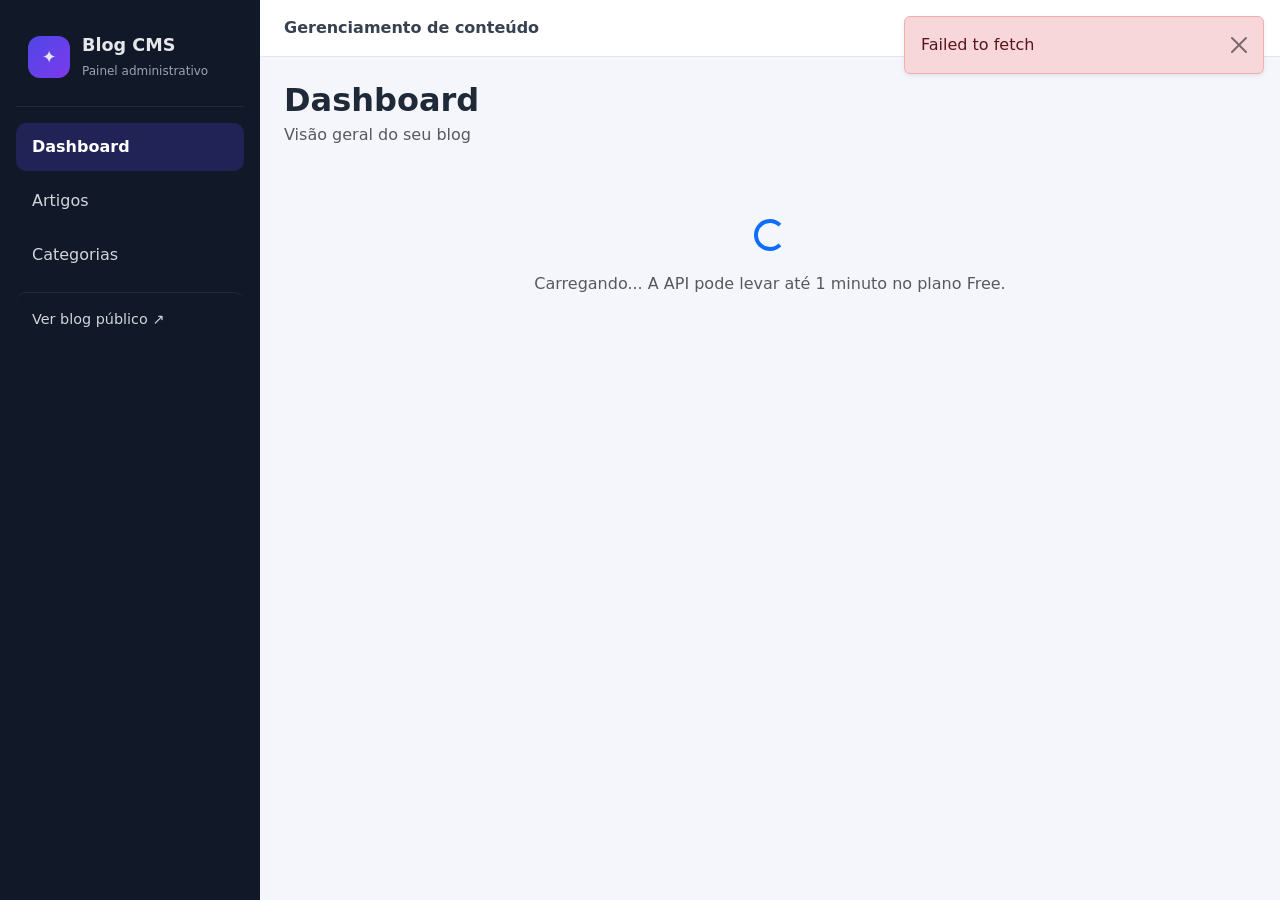
<file: index.html>
<!DOCTYPE html>
<html lang="pt-BR">
<head>
    <meta charset="UTF-8">
    <meta name="viewport" content="width=device-width, initial-scale=1.0">
    <title>Blog CMS — Painel</title>

    <!-- Bootstrap 5 -->
    <link href="https://cdn.jsdelivr.net/npm/bootstrap@5.3.3/dist/css/bootstrap.min.css" rel="stylesheet">
  <link href="css/estilos.css" rel="stylesheet">
</head>
<body>
    <div class="app-layout">
        <!-- Menu lateral -->
        <aside class="menu-lateral">
            <div class="menu-lateral__brand">
                <span class="menu-lateral__icone">✦</span>
                <div>
                    <strong>Blog CMS</strong>
                    <small>Painel administrativo</small>
                </div>
            </div>

            <nav class="menu-lateral__nav">
                <a href="#/dashboard" class="menu-lateral__link" data-rota="dashboard">Dashboard</a>
                <a href="#/artigos" class="menu-lateral__link" data-rota="artigos">Artigos</a>
                <a href="#/categorias" class="menu-lateral__link" data-rota="categorias">Categorias</a>
                <a href="blog.html" class="menu-lateral__link menu-lateral__link--externo" target="_blank" rel="noopener">Ver blog público ↗</a>
            </nav>
        </aside>

        <!-- Conteúdo principal -->
        <main class="conteudo-principal">
            <header class="topbar">
                <button class="btn btn-outline-secondary btn-sm d-lg-none" id="btn-toggle-menu" type="button">☰ Menu</button>
                <span class="topbar__titulo">Gerenciamento de conteúdo</span>
            </header>

            <div id="alertas-container" class="alertas-container"></div>
            <section id="area-conteudo" class="area-conteudo"></section>
        </main>
    </div>

    <!-- Modal de visualização de artigo -->
    <div class="modal fade" id="modal-visualizar" tabindex="-1" aria-hidden="true">
        <div class="modal-dialog modal-lg modal-dialog-scrollable">
            <div class="modal-content">
                <div class="modal-header">
                    <h5 class="modal-title" id="modal-titulo">Artigo</h5>
                    <button type="button" class="btn-close" data-bs-dismiss="modal"></button>
                </div>
                <div class="modal-body">
                    <img id="modal-imagem" class="img-fluid rounded mb-3 w-100" alt="">
                    <div class="d-flex flex-wrap gap-2 mb-3">
                        <span class="badge text-bg-light" id="modal-categoria"></span>
                        <span class="badge text-bg-light" id="modal-data"></span>
                        <span id="modal-status"></span>
                    </div>
                    <p class="fw-semibold" id="modal-resumo"></p>
                    <div id="modal-conteudo" class="modal-conteudo"></div>
                </div>
            </div>
        </div>
    </div>

    <!-- Scripts -->
    <script src="https://cdn.jsdelivr.net/npm/bootstrap@5.3.3/dist/js/bootstrap.bundle.min.js"></script>
    <script src="js/config.js"></script>
    <script src="js/utils.js"></script>
    <script src="js/api.js"></script>
    <script src="js/components/alertas.js"></script>
    <script src="js/components/modal-visualizar.js"></script>
    <script src="js/views/dashboard.js"></script>
    <script src="js/views/artigos.js"></script>
    <script src="js/views/categorias.js"></script>
    <script src="js/views/formulario-artigo.js"></script>
    <script src="js/app.js"></script>

    <script>
        // Toggle do menu em telas pequenas
        document.getElementById("btn-toggle-menu").addEventListener("click", () => {
            document.querySelector(".menu-lateral").classList.toggle("aberto");
        });
    </script>
</body>
</html>
</file>
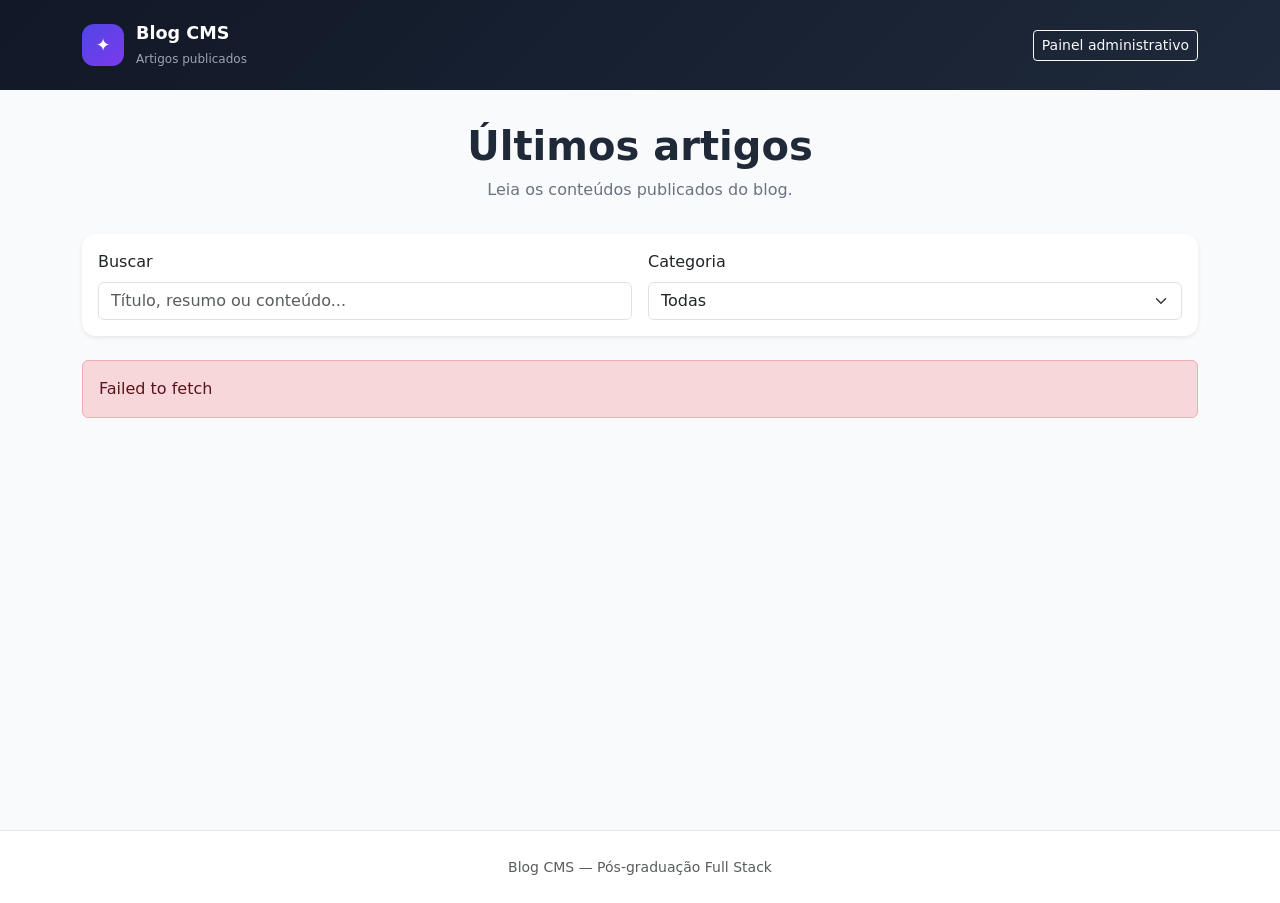
<file: blog.html>
<!DOCTYPE html>
<html lang="pt-BR">
<head>
    <meta charset="UTF-8">
    <meta name="viewport" content="width=device-width, initial-scale=1.0">
    <title>Blog CMS — Artigos</title>

    <link href="https://cdn.jsdelivr.net/npm/bootstrap@5.3.3/dist/css/bootstrap.min.css" rel="stylesheet">
    <link href="css/estilos.css" rel="stylesheet">
</head>
<body class="blog-publico">
    <header class="blog-header">
        <div class="container blog-header__inner">
            <a href="blog.html" class="blog-header__brand">
                <span class="blog-header__icone">✦</span>
                <div>
                    <strong>Blog CMS</strong>
                    <small>Artigos publicados</small>
                </div>
            </a>
            <a href="index.html" class="btn btn-sm btn-outline-light">Painel administrativo</a>
        </div>
    </header>

    <main class="blog-main">
        <div class="container" id="blog-conteudo">
            <div class="text-center py-5">
                <div class="spinner-border text-primary" role="status"></div>
                <p class="text-muted mt-3 mb-0">Carregando artigos...</p>
            </div>
        </div>
    </main>

    <footer class="blog-footer">
        <div class="container text-center">
            <small class="text-muted">Blog CMS — Pós-graduação Full Stack</small>
        </div>
    </footer>

    <script src="js/config.js"></script>
    <script src="js/utils.js"></script>
    <script src="js/api.js"></script>
    <script src="js/blog.js"></script>
</body>
</html>
</file>
<file: css/estilos.css>
/* ============================================
   Blog CMS — Estilos personalizados
   Complementa o Bootstrap 5
   ============================================ */

:root {
    --cor-primaria: #4f46e5;
    --cor-primaria-escura: #3730a3;
    --cor-fundo: #f4f6fb;
    --cor-sidebar: #111827;
    --cor-texto-sidebar: #e5e7eb;
    --sombra-card: 0 8px 24px rgba(15, 23, 42, 0.08);
    --raio-borda: 14px;
}

* {
    box-sizing: border-box;
}

body {
    margin: 0;
    font-family: "Segoe UI", system-ui, -apple-system, sans-serif;
    background: var(--cor-fundo);
    color: #1f2937;
}

/* Layout principal com sidebar fixa */
.app-layout {
    display: flex;
    min-height: 100vh;
}

.menu-lateral {
    width: 260px;
    background: var(--cor-sidebar);
    color: var(--cor-texto-sidebar);
    padding: 1.5rem 1rem;
    position: fixed;
    top: 0;
    left: 0;
    bottom: 0;
    z-index: 1000;
    transition: transform 0.25s ease;
}

.menu-lateral__brand {
    display: flex;
    align-items: center;
    gap: 0.75rem;
    padding: 0.5rem 0.75rem 1.5rem;
    border-bottom: 1px solid rgba(255, 255, 255, 0.08);
    margin-bottom: 1rem;
}

.menu-lateral__brand strong {
    display: block;
    font-size: 1.1rem;
}

.menu-lateral__brand small {
    color: #9ca3af;
    font-size: 0.75rem;
}

.menu-lateral__icone {
    width: 42px;
    height: 42px;
    border-radius: 12px;
    background: linear-gradient(135deg, var(--cor-primaria), #7c3aed);
    display: grid;
    place-items: center;
    font-size: 1.1rem;
}

.menu-lateral__nav {
    display: flex;
    flex-direction: column;
    gap: 0.35rem;
}

.menu-lateral__link {
    color: #d1d5db;
    text-decoration: none;
    padding: 0.75rem 1rem;
    border-radius: 10px;
    transition: background 0.2s, color 0.2s;
}

.menu-lateral__link:hover {
    background: rgba(255, 255, 255, 0.06);
    color: #fff;
}

.menu-lateral__link.ativo {
    background: rgba(79, 70, 229, 0.25);
    color: #fff;
    font-weight: 600;
}

.menu-lateral__link--externo {
    margin-top: 0.5rem;
    border-top: 1px solid rgba(255, 255, 255, 0.08);
    padding-top: 1rem;
    font-size: 0.9rem;
}

.conteudo-principal {
    flex: 1;
    margin-left: 260px;
    min-width: 0;
}

.topbar {
    background: #fff;
    border-bottom: 1px solid #e5e7eb;
    padding: 1rem 1.5rem;
    display: flex;
    align-items: center;
    gap: 1rem;
    position: sticky;
    top: 0;
    z-index: 100;
}

.topbar__titulo {
    font-weight: 600;
    color: #374151;
}

.alertas-container {
    position: fixed;
    top: 1rem;
    right: 1rem;
    z-index: 2000;
    width: min(360px, calc(100% - 2rem));
}

.area-conteudo {
    padding: 1.5rem;
}

.page-header {
    margin-bottom: 1.5rem;
}

.page-header h2 {
    margin-bottom: 0.25rem;
    font-weight: 700;
}

/* Cards de estatísticas do dashboard */
.stat-card {
    background: #fff;
    border-radius: var(--raio-borda);
    padding: 1.25rem 1.5rem;
    box-shadow: var(--sombra-card);
    border-left: 4px solid var(--cor-primaria);
}

.stat-card__label {
    display: block;
    color: #6b7280;
    font-size: 0.9rem;
    margin-bottom: 0.35rem;
}

.stat-card__valor {
    font-size: 2rem;
    line-height: 1;
    color: #111827;
}

.stat-card--categorias { border-left-color: #0ea5e9; }
.stat-card--publicados { border-left-color: #10b981; }
.stat-card--rascunhos { border-left-color: #f59e0b; }

/* Cards de artigos */
.artigo-card {
    border: none;
    border-radius: var(--raio-borda);
    overflow: hidden;
    transition: transform 0.2s, box-shadow 0.2s;
}

.artigo-card:hover {
    transform: translateY(-3px);
    box-shadow: var(--sombra-card);
}

.artigo-card__img {
    height: 180px;
    object-fit: cover;
}

.artigo-card__img--placeholder {
    display: grid;
    place-items: center;
    background: #e5e7eb;
    color: #6b7280;
    font-size: 0.9rem;
}

.artigo-card__meta {
    display: flex;
    justify-content: space-between;
    font-size: 0.85rem;
    color: #6b7280;
}

.artigo-card__acoes {
    display: flex;
    flex-wrap: wrap;
    gap: 0.5rem;
}

.filtros-bar,
.card {
    border: none;
    border-radius: var(--raio-borda);
}

.empty-state {
    text-align: center;
    padding: 3rem 1rem;
    background: #fff;
    border-radius: var(--raio-borda);
    color: #6b7280;
    box-shadow: var(--sombra-card);
}

.modal-conteudo {
    white-space: pre-wrap;
    line-height: 1.7;
    color: #374151;
}

.btn-primary {
    background: var(--cor-primaria);
    border-color: var(--cor-primaria);
}

.btn-primary:hover {
    background: var(--cor-primaria-escura);
    border-color: var(--cor-primaria-escura);
}

/* ============================================
   Blog público — leitura de artigos
   ============================================ */

.blog-publico {
    background: #f8fafc;
}

.blog-header {
    background: linear-gradient(135deg, #111827, #1e293b);
    color: #fff;
    padding: 1.25rem 0;
}

.blog-header__inner {
    display: flex;
    align-items: center;
    justify-content: space-between;
    gap: 1rem;
}

.blog-header__brand {
    display: flex;
    align-items: center;
    gap: 0.75rem;
    color: #fff;
    text-decoration: none;
}

.blog-header__brand strong {
    display: block;
    font-size: 1.1rem;
}

.blog-header__brand small {
    color: #9ca3af;
    font-size: 0.75rem;
}

.blog-header__icone {
    width: 42px;
    height: 42px;
    border-radius: 12px;
    background: linear-gradient(135deg, var(--cor-primaria), #7c3aed);
    display: grid;
    place-items: center;
    font-size: 1.1rem;
}

.blog-main {
    padding: 2rem 0 3rem;
    min-height: calc(100vh - 160px);
}

.blog-hero {
    text-align: center;
    margin-bottom: 2rem;
}

.blog-hero h1 {
    font-weight: 800;
    margin-bottom: 0.5rem;
}

.blog-hero p {
    color: #6b7280;
    margin-bottom: 0;
}

.blog-filtros {
    border: none;
    border-radius: var(--raio-borda);
}

.blog-card {
    border: none;
    border-radius: var(--raio-borda);
    overflow: hidden;
    transition: transform 0.2s, box-shadow 0.2s;
}

.blog-card:hover {
    transform: translateY(-3px);
    box-shadow: var(--sombra-card);
}

.blog-card__link {
    color: inherit;
    text-decoration: none;
    display: block;
    height: 100%;
}

.blog-card__img {
    height: 200px;
    object-fit: cover;
}

.blog-card__img--placeholder {
    display: grid;
    place-items: center;
    background: #e5e7eb;
    color: #6b7280;
    font-size: 0.9rem;
}

.blog-card__categoria {
    display: inline-block;
    font-size: 0.8rem;
    font-weight: 600;
    color: var(--cor-primaria);
    text-transform: uppercase;
    letter-spacing: 0.04em;
    margin-bottom: 0.5rem;
}

.blog-card__titulo {
    font-size: 1.15rem;
    font-weight: 700;
    margin-bottom: 0.75rem;
}

.blog-card__resumo {
    color: #6b7280;
    font-size: 0.95rem;
    margin-bottom: 1rem;
}

.blog-card__data {
    display: block;
    font-size: 0.85rem;
    color: #9ca3af;
}

.blog-post {
    max-width: 760px;
    margin: 0 auto;
    background: #fff;
    border-radius: var(--raio-borda);
    padding: 2rem;
    box-shadow: var(--sombra-card);
}

.blog-post__voltar {
    display: inline-block;
    color: var(--cor-primaria);
    text-decoration: none;
    font-weight: 600;
    margin-bottom: 1.5rem;
}

.blog-post__voltar:hover {
    color: var(--cor-primaria-escura);
}

.blog-post__imagem {
    width: 100%;
    border-radius: 12px;
    margin-bottom: 1.5rem;
}

.blog-post__meta {
    display: flex;
    flex-wrap: wrap;
    align-items: center;
    gap: 0.75rem;
    margin-bottom: 1rem;
    color: #6b7280;
    font-size: 0.9rem;
}

.blog-post__titulo {
    font-weight: 800;
    line-height: 1.2;
    margin-bottom: 1rem;
}

.blog-post__resumo {
    font-size: 1.15rem;
    color: #4b5563;
    margin-bottom: 1.5rem;
}

.blog-post__conteudo {
    white-space: pre-wrap;
    line-height: 1.8;
    font-size: 1.05rem;
    color: #374151;
}

.blog-empty {
    text-align: center;
    padding: 3rem 1.5rem;
    background: #fff;
    border-radius: var(--raio-borda);
    box-shadow: var(--sombra-card);
    color: #6b7280;
}

.blog-footer {
    padding: 1.5rem 0;
    border-top: 1px solid #e5e7eb;
    background: #fff;
}

/* Responsivo — menu lateral recolhível */
@media (max-width: 991.98px) {
    .menu-lateral {
        transform: translateX(-100%);
    }

    .menu-lateral.aberto {
        transform: translateX(0);
    }

    .conteudo-principal {
        margin-left: 0;
    }
}
</file>
